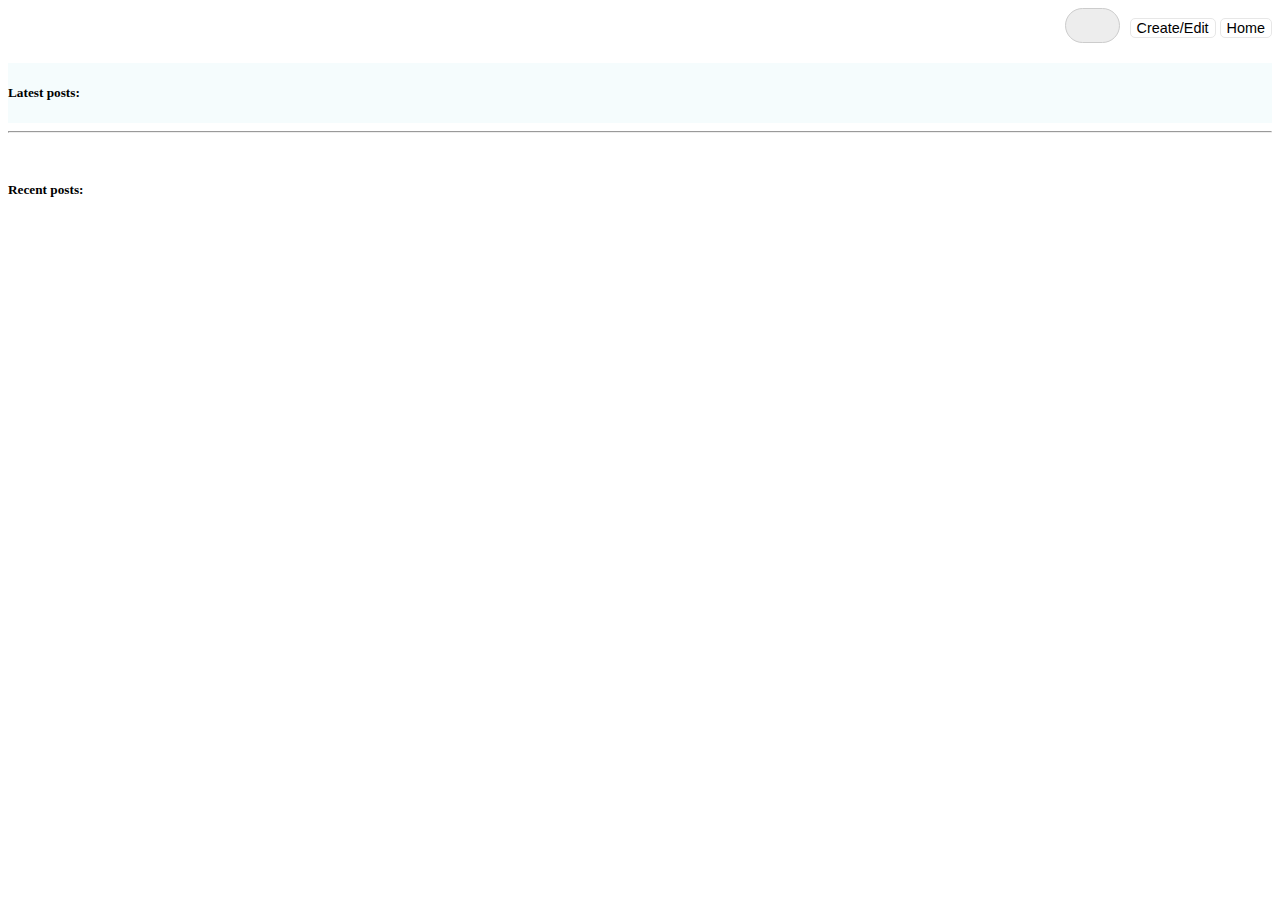
<file: index.html>
<!DOCTYPE html>
<html lang="en">
<head>
    <meta charset="UTF-8">
    <meta http-equiv="X-UA-Compatible" content="IE=edge">
    <meta name="viewport" content="width=device-width, initial-scale=1.0">    
    <script src="/js/index.js" type="module"></script>
    <link rel="stylesheet" href="/styles/style.css">

    <title>Blog</title>
</head>
<body>
    <div class="upperMenu">
        <button id="create">Create/Edit</button>
        <button id="home">Home</button> 
    </div>
    

    <div class="body"> 
              
    </div>

    
  
    
    
    

</body>
</html>
</file>
<file: styles/style.css>
.header {
  display: -ms-grid;
  display: grid;
  -webkit-box-pack: right;
      -ms-flex-pack: right;
          justify-content: right;
  -webkit-box-align: right;
      -ms-flex-align: right;
          align-items: right;
  background-color: "#f5f5f5";
  color: "#333";
}

.header button {
  background-color: "#f8f8f8";
}

.header button:hover {
  background-color: red;
}

input {
  outline: none;
}

input[type=search] {
  background: #ededed url(https://static.tumblr.com/ftv85bp/MIXmud4tx/search-icon.png) no-repeat 9px center;
  border: solid 1px #ccc;
  padding: 9px 10px 9px 32px;
  width: 55px;
  border-radius: 10em;
  -webkit-transition: all .5s;
  transition: all .5s;
}

input[type=search]:focus {
  width: 130px;
  background-color: #fff;
  border-color: #66CC75;
  -webkit-box-shadow: 0 0 5px rgba(109, 207, 246, 0.5);
  box-shadow: 0 0 5px rgba(109, 207, 246, 0.5);
}

input:-moz-placeholder {
  color: #999;
}

input::-webkit-input-placeholder {
  color: #999;
}

.searchinput[type=search] {
  width: 15px;
  padding-left: 10px;
  color: transparent;
  cursor: pointer;
}

.searchinput[type=search]:hover {
  background-color: #fff;
}

.searchinput[type=search]:focus {
  width: 130px;
  padding-left: 32px;
  color: #000;
  background-color: #fff;
  cursor: auto;
}

.searchinput:-moz-placeholder {
  color: transparent;
}

.searchinput::-webkit-input-placeholder {
  color: transparent;
}

.post-form input[type=text], .post-form textarea {
  color: #062000;
  width: 100%;
  margin: 8px 0;
  display: inline-block;
  border: 1px solid #ccc;
  -webkit-box-shadow: inset 0 1px 3px #ddd;
          box-shadow: inset 0 1px 3px #ddd;
  border-radius: 4px;
  -webkit-box-sizing: border-box;
  box-sizing: border-box;
  padding-left: 20px;
  padding-right: 20px;
  padding-top: 12px;
  padding-bottom: 12px;
}

.post-form input[type=submit] {
  width: 100%;
  background-color: #4CAF50;
  color: white;
  padding: 14px 20px;
  margin: 8px 0;
  border: none;
  border-radius: 4px;
  cursor: pointer;
}

.post-form input[type=submit]:hover {
  background-color: #45a049;
}

.post-form input[type=file] {
  width: 100%;
  margin: 8px 0;
  display: inline-block;
  padding-left: 20px;
  padding-right: 20px;
  padding-top: 12px;
  padding-bottom: 12px;
}

.full-post {
  background-color: #f5f5f5;
}

.full-post img {
  display: block;
  width: 60%;
  margin-top: 40px;
  margin-left: auto;
  margin-right: auto;
  border: solid #BDBDBD 1px;
  box-shadow: 5px 5px 16px rgba(0, 0, 0, 0.2);
  -webkit-box-shadow: 5px 5px 16px rgba(0, 0, 0, 0.2);
  -moz-box-shadow: 5px 5px 16px rgba(0, 0, 0, 0.2);
}

.full-post .fullPost-title {
  text-align: center;
  font-size: 3.5rem;
}

.full-post .fullPost-content {
  color: #2c2c2c;
  text-align: center;
  font-size: 1rem;
  padding-left: 20px;
  padding-right: 20px;
  padding-top: 50px;
  padding-bottom: 50px;
  min-height: 30vh;
}

.full-post .fullPost-tags {
  text-align: center;
  font-size: 1rem;
  padding: 15px 15px;
  background-color: #e6e6e6;
  border-radius: 4px;
}

.upperMenu {
  float: right;
  padding-left: 10px;
}

.content {
  background-color: #f5fcfd;
}

h3 {
  padding: 0;
  margin: 0;
  color: #062255;
}

.post-tags,
fullPost-tags {
  background-color: #c8e4df;
  color: #1d7567;
  padding-left: 5px;
  padding-right: 5px;
  padding-top: 5px;
  padding-bottom: 5px;
  border-radius: 5px;
  display: inline-block;
}

#create,
#home {
  background-color: white;
  color: black;
  border: 1px solid #e7e7e7;
  border-radius: 5px;
  font-size: 0.9rem;
  margin-top: 10px;
  cursor: pointer;
}

.tag-container {
  display: -webkit-box;
  display: -ms-flexbox;
  display: flex;
  max-width: 100%;
  /* Change the link color to #111 (black) on hover */
}

.tag-container ul {
  list-style-type: none;
  margin: 0;
  padding: 0;
  overflow: hidden;
  border-radius: 5px;
  padding: 10px 6px;
  top: 0;
  width: 100%;
}

.tag-container li {
  float: left;
  padding-right: 5px;
  padding-left: 5px;
  border-right: 1px solid #bbb;
}

.tag-container li a {
  display: block;
  color: white;
  text-align: center;
  padding: 14px 16px;
  text-decoration: none;
}

.tag-container li a:hover {
  background-color: #111;
}

.tag-container .active {
  background-color: #4caf50;
}

.post-content {
  max-width: 25vh;
  max-height: 20px;
  text-overflow: ellipsis;
  overflow: hidden;
  white-space: nowrap;
}

.all-Posts, .remaining-posts {
  border-radius: 5px;
  display: -ms-grid;
  display: grid;
  -ms-grid-columns: auto auto auto auto;
      grid-template-columns: auto auto auto auto;
  grid-gap: 10px;
  text-align: center;
  margin-right: auto;
  height: 25vh;
  max-width: 100vw;
}

.all-Posts div, .remaining-posts div {
  max-width: 25vw;
  border-radius: 5px;
  display: -ms-grid;
  display: grid;
  -webkit-box-pack: justify;
      -ms-flex-pack: justify;
          justify-content: space-between;
  padding: 1vh;
  -webkit-box-pack: center;
      -ms-flex-pack: center;
          justify-content: center;
  width: [object Object] px;
  height: [object Object] px;
  background: #f8f8f8;
  border: solid #bdbdbd 1px;
  box-shadow: 5px 5px 16px rgba(0, 0, 0, 0.2);
  -webkit-box-shadow: 5px 5px 16px rgba(0, 0, 0, 0.2);
  -moz-box-shadow: 5px 5px 16px rgba(0, 0, 0, 0.2);
}

.all-Posts img, .remaining-posts img {
  max-width: 100%;
  width: 18rem;
  height: 25vh;
  -o-object-fit: cover;
     object-fit: cover;
  width: 230px;
  height: 230px;
  border-radius: 4px;
}

.all-Posts button, .remaining-posts button {
  max-height: 22px;
  background-color: #4caf9e;
  border: none;
  border-radius: 4px;
  color: white;
  padding: 4px 2px;
  width: 100%;
  margin: 2px 0;
  display: inline-block;
  cursor: pointer;
}

.all-Posts button:hover, .remaining-posts button:hover {
  background-color: #2fa591;
}

.last-five-posts {
  max-width: 100vh;
  margin: 0;
  padding: 0;
  display: -ms-grid;
  display: grid;
      grid-template-areas: "first second fifth" "first third fifth" "first forth fifth";
}

.last-five-posts .recent-post0 {
  -ms-grid-row: 1;
  -ms-grid-row-span: 3;
  -ms-grid-column: 1;
  grid-area: first;
  width: 42vw;
  padding: 7px 2px;
  webkit-border-radius: 5px;
  border-radius: 5px;
  -webkit-transition: all 0.5s;
  transition: all 0.5s;
}

.last-five-posts .recent-post0:hover {
  background-color: #fff;
  border-color: #66cc75;
  -webkit-box-shadow: 0 0 5px rgba(109, 207, 246, 0.5);
  box-shadow: 0 0 5px rgba(109, 207, 246, 0.5);
}

.last-five-posts .recent-post0:-moz-placeholder {
  color: #999;
}

.last-five-posts .recent-post0::-webkit-input-placeholder {
  color: #999;
}

.last-five-posts .recent-post0 img {
  -o-object-fit: cover;
     object-fit: cover;
  width: 42vw;
  border-radius: 4px;
}

.last-five-posts .recent-post1 {
  -ms-grid-row: 1;
  -ms-grid-column: 2;
  grid-area: second;
  width: 20vw;
  padding: 7px 2px;
  webkit-border-radius: 5px;
  border-radius: 5px;
  -webkit-transition: all 0.5s;
  transition: all 0.5s;
}

.last-five-posts .recent-post1:hover {
  background-color: #fff;
  border-color: #66cc75;
  -webkit-box-shadow: 0 0 5px rgba(109, 207, 246, 0.5);
  box-shadow: 0 0 5px rgba(109, 207, 246, 0.5);
}

.last-five-posts .recent-post1:-moz-placeholder {
  color: #999;
}

.last-five-posts .recent-post1::-webkit-input-placeholder {
  color: #999;
}

.last-five-posts .recent-post1 img {
  -o-object-fit: cover;
     object-fit: cover;
  width: 40vw;
  height: 150px;
  max-width: 20vw;
  min-width: 10vw;
  -ms-grid-row: 1;
      grid-row-start: 1;
  -ms-grid-column: 1;
      grid-column-start: 1;
  grid-row-end: 2;
  grid-column-end: 2;
  border-radius: 4px;
}

.last-five-posts .recent-post2 {
  -ms-grid-row: 2;
  -ms-grid-column: 2;
  grid-area: third;
  width: 20vw;
  padding: 7px 2px;
  webkit-border-radius: 5px;
  border-radius: 5px;
  -webkit-transition: all 0.5s;
  transition: all 0.5s;
}

.last-five-posts .recent-post2:hover {
  background-color: #fff;
  border-color: #66cc75;
  -webkit-box-shadow: 0 0 5px rgba(109, 207, 246, 0.5);
  box-shadow: 0 0 5px rgba(109, 207, 246, 0.5);
}

.last-five-posts .recent-post2:-moz-placeholder {
  color: #999;
}

.last-five-posts .recent-post2::-webkit-input-placeholder {
  color: #999;
}

.last-five-posts .recent-post2 img {
  -o-object-fit: cover;
     object-fit: cover;
  width: 40vw;
  height: 150px;
  max-width: 20vw;
  min-width: 10vw;
  border-radius: 4px;
}

.last-five-posts .recent-post3 {
  -ms-grid-row: 3;
  -ms-grid-column: 2;
  grid-area: forth;
  width: 20vw;
  padding: 7px 2px;
  webkit-border-radius: 5px;
  border-radius: 5px;
  -webkit-transition: all 0.5s;
  transition: all 0.5s;
}

.last-five-posts .recent-post3:hover {
  background-color: #fff;
  border-color: #66cc75;
  -webkit-box-shadow: 0 0 5px rgba(109, 207, 246, 0.5);
  box-shadow: 0 0 5px rgba(109, 207, 246, 0.5);
}

.last-five-posts .recent-post3:-moz-placeholder {
  color: #999;
}

.last-five-posts .recent-post3::-webkit-input-placeholder {
  color: #999;
}

.last-five-posts .recent-post3 img {
  -o-object-fit: cover;
     object-fit: cover;
  width: 40vw;
  height: 150px;
  min-width: 10vw;
  max-width: 20vw;
  border-radius: 4px;
}

.last-five-posts .recent-post4 {
  -ms-grid-row: 1;
  -ms-grid-row-span: 3;
  -ms-grid-column: 3;
  grid-area: fifth;
  width: 35vw;
  padding: 7px 2px;
  webkit-border-radius: 5px;
  border-radius: 5px;
  -webkit-transition: all 0.5s;
  transition: all 0.5s;
}

.last-five-posts .recent-post4:hover {
  background-color: #fff;
  border-color: #66cc75;
  -webkit-box-shadow: 0 0 5px rgba(109, 207, 246, 0.5);
  box-shadow: 0 0 5px rgba(109, 207, 246, 0.5);
}

.last-five-posts .recent-post4:-moz-placeholder {
  color: #999;
}

.last-five-posts .recent-post4::-webkit-input-placeholder {
  color: #999;
}

.last-five-posts .recent-post4 img {
  -o-object-fit: cover;
     object-fit: cover;
  object-fit: cover;
  width: 40vw;
  height: 150px;
  max-width: 20vw;
  min-width: 10vw;
  max-width: 100%;
  border-radius: 4px;
}

.content {
  display: -ms-grid;
  display: grid;
  -ms-grid-columns: auto auto auto;
      grid-template-columns: auto auto auto;
}

.post {
  border: rgba(156, 179, 228, 0.418) 1px solid;
  padding-right: 5px;
  padding-top: 5px;
  padding-bottom: 15px;
  padding-left: 5px;
  border-radius: 5px;
  display: inline-block;
  grid-gap: 10px;
  text-align: center;
  margin-right: auto;
  max-width: 100vw;
  -webkit-transition: all 0.5s;
  transition: all 0.5s;
}

.post img {
  max-width: 100%;
  width: 18rem;
  height: 25vh;
  -o-object-fit: cover;
     object-fit: cover;
  width: 230px;
  height: 230px;
  border-radius: 4px;
}

.post:hover {
  background-color: #fff;
  border-color: #66cc75;
  -webkit-box-shadow: 0 0 5px rgba(109, 207, 246, 0.5);
  box-shadow: 0 0 5px rgba(109, 207, 246, 0.5);
}

.post:-moz-placeholder {
  color: #999;
}

.post::-webkit-input-placeholder {
  color: #999;
}
/*# sourceMappingURL=style.css.map */
</file>
